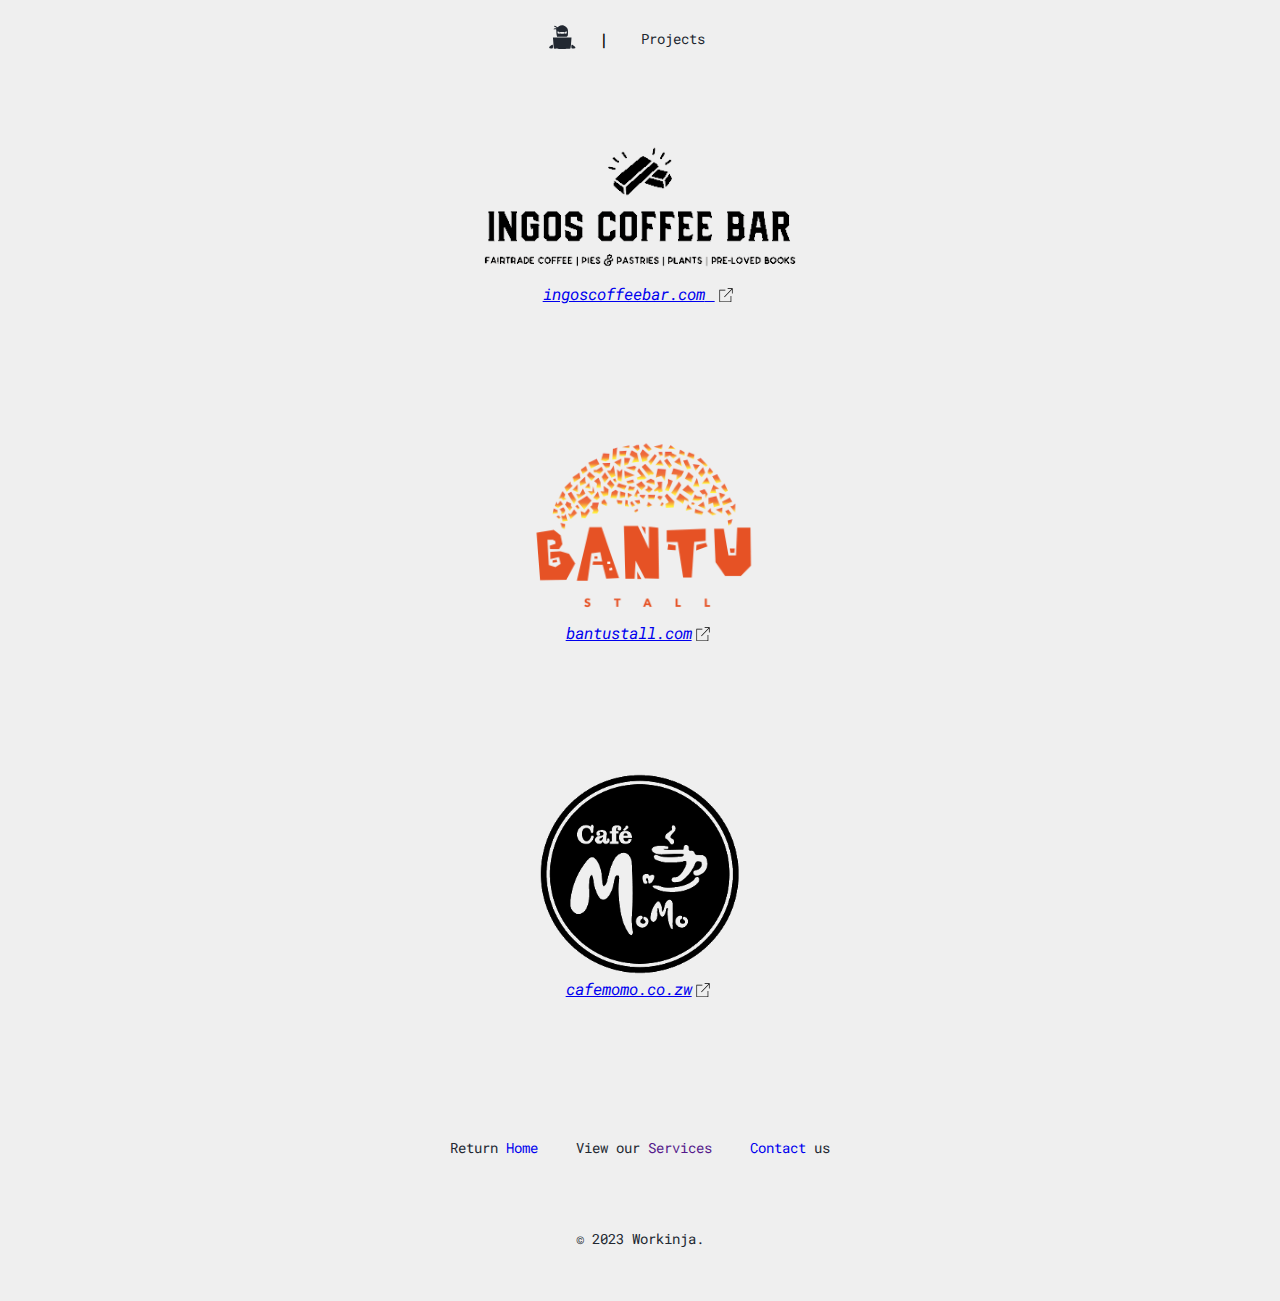
<file: projects.html>
<!DOCTYPE html>
<html lang="en">
<head>
    <meta charset="UTF-8">
    <meta name="viewport" content="width=device-width, initial-scale=1.0">
    <title>Web Projects</title>
    <link rel="stylesheet" href="./assets/styles/general.css">
    <link rel="stylesheet" href="./assets/styles/projects.css">
    <link rel="preconnect" href="https://fonts.googleapis.com">
    <link rel="preconnect" href="https://fonts.gstatic.com" crossorigin>
    <link
        href="https://fonts.googleapis.com/css2?family=Bitter:wght@500&family=Chivo+Mono:wght@700&family=Roboto:wght@300;400;500;700&display=swap"
        rel="stylesheet">
    <link rel="js" href="index.js">
    <style>
        @media screen and (max-width: 709px) {
            .nav {
                flex-direction: row;
                padding: 1em;
            }

            .nav div {
                flex-direction: row;
                margin-bottom: 10px;
                padding-right: 1em;
            }
        }
        .footer {
            padding-top: 4em;
        }
    </style>
</head>
<body>
    <!-- NAV SECTION -->

    <nav id="nav" class="nav">
        <div>
            <div>
                <a href="./index.html"><img src="./assets/svg/Vector.svg" alt=""></a>
            </div>
            <div>
                <a href="" style="font-size: 1.1rem; font-weight: 700; text-decoration: none;"></a>
                <b>|</b>
            </div>
        </div>
        <div>
            <div>
                <a href="./projects.html">Projects</a>
            </div>
        </div>
    </nav>


    <!-- PROJECT SECTION -->
    <section id="projects" class="projects">
        <title>
            Workinja Web Projects
        </title>
        <div>
            <div class="link">
                <div class="project-logo1">
                    <img src="./assets/logo/Ingos Coffee Bar full logo.png" alt="Ingos Coffee Bar Logo">
                </div>
                <div class="visit-link">
                    <a href="https://www.ingoscoffeebar.com"><i>ingoscoffeebar.com</i>
                        <img src="./assets/icons/plan icons/link-icon.svg" alt="">
                    </a>
                </div>
            </div>
            <div class="link">
                <div class="project-logo2">
                    <img src="./assets/logo/Bantu Stall Logo (Color) .png" alt="Bantu Stall Logo">
                </div>
                <div class="visit-link">
                    <a href="https://www.bantustall.com"><i>bantustall.com</i><img src="/assets/icons/plan icons/link-icon.svg" alt="">
                    </a>
                </div>
            </div>
            <div class="link">
                <div class="project-logo3">
                    <img src="./assets/logo/cafe momo logo.png" alt="Bantu Stall Logo">
                </div>
                <div class="visit-link">
                    <a href="https://www.bantustall.com"><i>cafemomo.co.zw</i><img src="/assets/icons/plan icons/link-icon.svg"
                            alt="">
                    </a>
                </div>
            </div>
        </div>
    </section>
   
    <!-- FOOTER SECTION -->
    <footer id="footer" class="footer">
        <div class="footer-redirect">
            <div><span>Return <a href="./index.html">Home</a></span></div>
            <div><span>View our <a href="">Services</a></span></div>
            <div><span><a href="./contact.html">Contact</a> us</span></div>
        </div>
        <div class="footer-end">
            <div>
                <span>© 2023 Workinja.</span>
            </div>
        </div>
    </footer>
</body>
</html>
</file>
<file: assets/styles/general.css>
@import url('https://fonts.googleapis.com/css2?family=Roboto+Mono&display=swap');

body {
    margin: 0;
    font-family: "Roboto Mono";
    background-color:#eeee ;
    display: block;
}

span {
    color: #222831;
    font-size: .9rem;
}

ul {
    color: #222831;
}

a {
    font-size: 1rem;
}

/* nav*/
.nav {
    display: flex;
    justify-content: center;
    align-items: center;
    padding: 1em;
}
.nav div {
    display: flex;
    justify-content: center;
    align-items: center;
    padding-right: 1rem;
}
.nav div a {
    text-decoration: none;
    color: #222831;
    font-size: .9rem;
}
.nav a:hover {
    text-decoration: underline;
}
.nav div img {
    height: 2.5rem;
}

/* hero */
.hero {
    display: flex;
    justify-content: center;
    align-items: center;
    padding: 1em;
}
.tri {
    display: flex;
    justify-content: center;
    align-items: center;
}
.tri img {
    display: flex;
    width: 300pt;
    height: 300pt;
}

/* WHY SECTION */

@import url('https://fonts.googleapis.com/css2?family=Roboto+Mono&display=swap');

.why {
    padding: 1em 2em 4em 2em;
    display: flex;
    justify-content: center;
    align-items: center;
}

.why div div {
    display: flex;
    text-align: center;
    align-items: center;
    justify-content: center;
    flex-direction: row;
    padding: 0em 3em;
    text-align: justify;
}

.why div div div {
    display: flex;
    justify-content: center;
    align-items: center;
    font-size: 1.1em;
    font-weight: 600;
    padding: .3em 3em;
}

.why span {
    padding: 1em 17em;
}

.why a i {
    border-radius: .1em;
    border: 0.1em solid #171717;
    margin: 1em;
    padding: 1em 2em;
    text-decoration: none;
    color: #171717;
}

.why a i:hover {
    color: #ffff;
    background-image: linear-gradient(#171717, #444);
}

.why a {
    text-decoration: none;
    padding: 2em;
    font-size: .95em;
}
.learn_more:hover {
    text-decoration: underline;
}

/* MOBILE VIEW */
@media screen and (max-width: 870px) {
    .why div div {
        flex-direction: column;
    }

    .why span {
        padding: 1em;
    }
}

/* FOOTER SECTION */

.footer {
    padding: 0 1em 2em 1em;
    display: flex;
    justify-content: flex-end;
    flex-direction: column;
    align-items: center;
}

.footer img {
    height: 4em;
}

.footer-end div {
    display: flex;
    flex-direction: column;
    justify-content: center;
    margin: .3em;
}

.footer div div {
    flex-direction: row;
}

.footer span {
    margin: 1rem;
}

.footer a {
    text-decoration: none;
    font-size: inherit;
}

.footer a:hover {
    text-decoration: underline;
}
.footer-redirect div {
    padding: 0.2em;
}
.footer-redirect {
    display: flex;
    flex-direction: row;
    justify-content: space-evenly;
    margin: .3em;
    margin-bottom: 3em;
}

/* mobile (> 700px) */
@media screen and (max-width: 709px){
    .nav {
        flex-direction: column;
        padding: 1em 1em 0em 1em;
    }
    .nav div {
        flex-direction: column;
        margin-bottom: 10px;
        padding-right: 0;
    }
    .hero {
        padding: 0 1em 1em 1em;
    }
    .info {
        display: flex;
        justify-content: center;
        align-items: center;
        flex-direction: column;

    }
    .stats {
        flex-direction: column;
    }
    .pricing {
        flex-direction: column;
    }
    iframe {
        height: 630px;
        width: auto;
        border: 4px solid #171717;
    }
    .intro div span {
        display: flex;
        align-items: center;
        justify-content: center;
        flex-direction: column;
        padding: 1rem;
    }
    .tri img {
        height: 200pt;
        width: 200pt;
    }
    .footer-redirect {
        align-items: center;
        justify-content: center;
        flex-direction: column;
        margin: .3em;
        margin-bottom: 3em;
    }
    
}

@media screen and (max-width: 870px) {
    .qoute {
        flex-direction: column;
    }
}

@media screen and (max-width: 1220px) {
    .assets {
        flex-direction: column;
    }
    iframe {
        height: 630px;
        width: 349px;
        border: 4px solid #171717;
    }
    .info {
        padding: 1em 3em;
    }
}
@media screen and (max-width: 552px) {
    .hero {
        flex-direction: row;
    }
    .tri img {
        height: 140pt;
        width: 140pt;
    }
}

@media screen and (max-width: 500px) {
    .tri img {
        height: 140pt;
        width: 140pt;
    }
}
</file>
<file: assets/styles/projects.css>
/* PROJECTS */

.project-logo1 img {
    width: 330px;
    height: auto;
}

.project-logo2 img {
    width: 290px;
    height: auto;
}

.project-logo3 img {
    width: 200px;
    height: auto;
}

.visit-link img {
    margin-bottom: -9px;
}

.link div {
    display: flex;
    justify-content: center;
    align-items: center;
    padding: 0.1em;
}

.link {
    padding: 4em
}

.projects {
    display:  flex;
    flex-direction: column;
    justify-content: center;
    align-items: center;
}

.projects div{
    display: flex;
    flex-direction: column;
    justify-content: center;
    align-items: center;
}

.projects div div {
    display: flex;
    flex-direction: column;
    justify-content: center;
    align-items: center;
}

.projects span {
    text-align: center;
}
</file>
